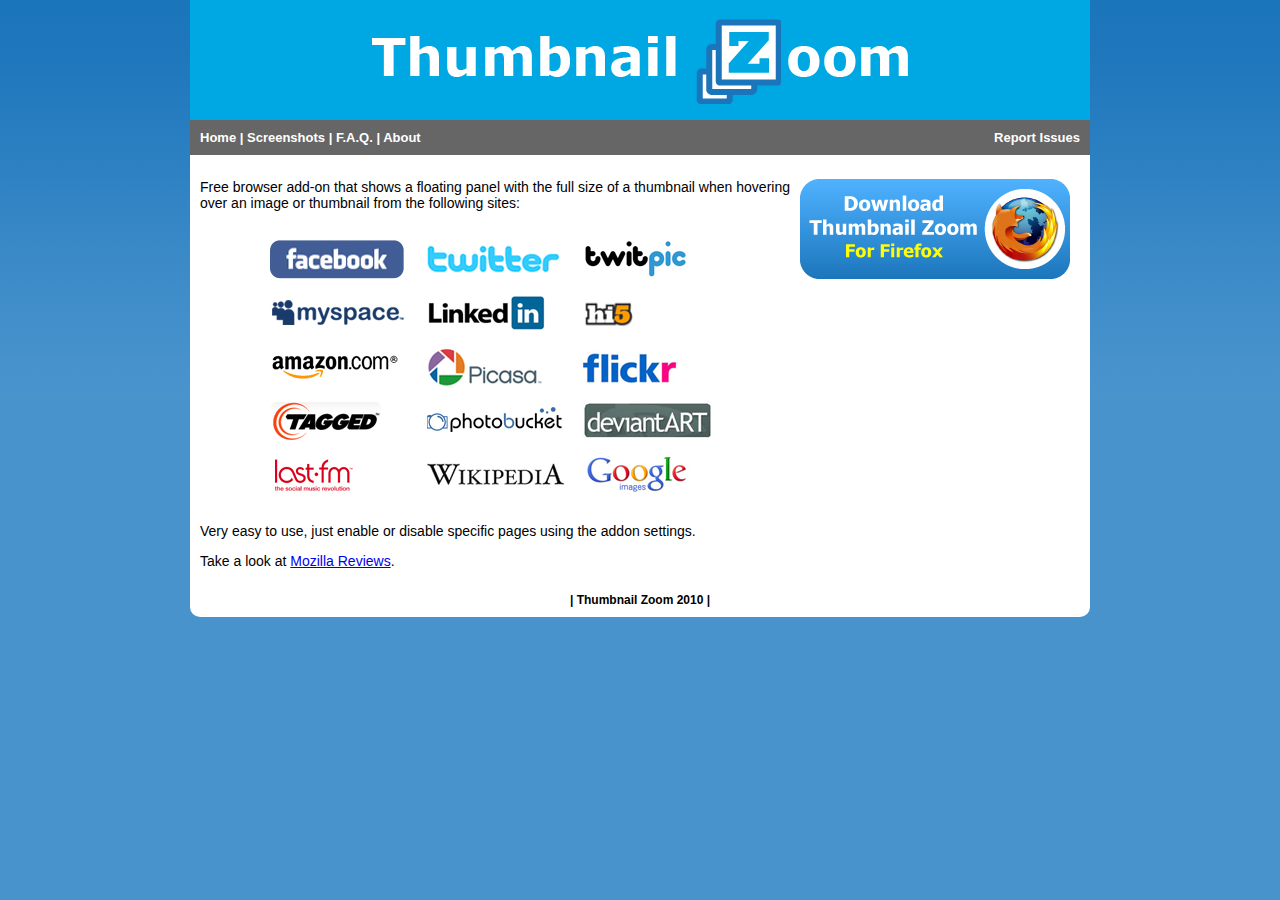
<file: index.html>
<!DOCTYPE html PUBLIC "-//W3C//DTD XHTML 1.0 Transitional//EN" "http://www.w3.org/TR/xhtml1/DTD/xhtml1-transitional.dtd">
<html xmlns="http://www.w3.org/1999/xhtml">
<head>
<meta http-equiv="Content-Type" content="text/html; charset=utf-8" />
<title>Thumbnail Zoom</title>
<link href="css/styles.css" rel="stylesheet" type="text/css" />
</head>

<body>
<div id="wrapper">
  <div id="banner">
    <a href="https://addons.mozilla.org/en-US/firefox/addons/contribute/222516" target="_blank">
      <img src="images/topbanner.png" alt="Contribute" border="0" />
    </a>
  </div>
  <div id="header"><img src="images/logo.gif" alt="logo" border="0" /></div>
  <div id="nav_bar">
    <a href="index.html">Home</a> |
    <a href="screenshots.html">Screenshots</a> |
    <a href="faq.html">F.A.Q.</a> |
    <a href="about.html">About</a>
	<div style="float:right">
      <a href="http://github.com/andrez47/thumbnail-zoom/issues" target="_blank">Report Issues</a>
    </div>
  </div>
  <div id="body">
    <div id="col_left">
      <p>Free browser add-on that shows a floating panel with the full size of a thumbnail when hovering over an image or thumbnail from the following sites:</p>
      <table border="0" cellspacing="14" cellpadding="0" width="400" align="center">
          <tr>
            <td><a href="http://www.facebook.com" target="_blank"><img src="images/facebook.jpg" alt="Facebook" border="0" /></a></td>
            <td><a href="http://twitter.com" target="_blank"><img src="images/twitter.jpg" alt="Twitter" border="0" /></a></td>
            <td><a href="http://twitpic.com" target="_blank"><img src="images/twitpic.jpg" alt="Twitpic" border="0" /></a></td>
          </tr>
          <tr>
            <td><a href="http://www.myspace.com" target="_blank"><img src="images/myspace.jpg" alt="MySpace" border="0" /></a></td>
            <td><a href="http://www.linkedin.com" target="_blank"><img src="images/linkedin.jpg" alt="LinkedIn" border="0" /></a></td>
            <td><a href="http://www.hi5.com" target="_blank"><img src="images/hi5.jpg" alt="Hi5" border="0" /></a></td>
          </tr>
          <tr>
            <td><a href="http://www.amazon.com" target="_blank"><img src="images/amazon.jpg" alt="Amazon" border="0" /></a></td>
            <td><a href="http://picasaweb.google.com/" target="_blank"><img src="images/picasa.jpg" alt="Picasa" border="0" /></a></td>
            <td><a href="http://www.flickr.com" target="_blank"><img src="images/flickr.jpg" alt="Flickr" border="0" /></a></td>
          </tr>
          <tr>
            <td><a href="http://www.tagged.com" target="_blank"><img src="images/tagged.jpg" alt="Tagged" border="0" /></a></td>
            <td><a href="http://photobucket.com/" target="_blank"><img src="images/photobucket.jpg" alt="PhotoBucket" border="0" /></a></td>
            <td><a href="http://www.deviantart.com/" target="_blank"><img src="images/deviantart.jpg" alt="deviantART" border="0" /></a></td>
          </tr>
          <tr>
            <td><a href="http://www.last.fm/" target="_blank"><img src="images/lastfm.jpg" alt="Last.fm" border="0" /></a></td>
            <td><a href="http://www.wikipedia.org/" target="_blank"><img src="images/wikipedia.jpg" alt="Wikipedia" border="0" /></a></td>
            <td><a href="http://www.google.com/imghp" target="_blank"><img src="images/google.jpg" alt="Google Images" border="0" /></a></td>
          </tr>
      </table>
      <p>Very easy to use, just enable or disable specific pages using the addon settings.</p>
      <p>Take a look at <a href="https://addons.mozilla.org/z/en-US/firefox/addon/222516/reviews/" target="_blank">Mozilla Reviews</a>.</p>
    </div>
    <div id="col_right">
  	  <p><a href="https://addons.mozilla.org/en-US/firefox/addon/222516/" target="_blank"><img src="images/downloadFx.jpg" alt="Firefox Download" border="0" /></a></p>
  	  <p></p>
    </div>
	<div id="footer">| Thumbnail Zoom 2010 |</div>
  </div>
</div>

</body>


</html>
</file>
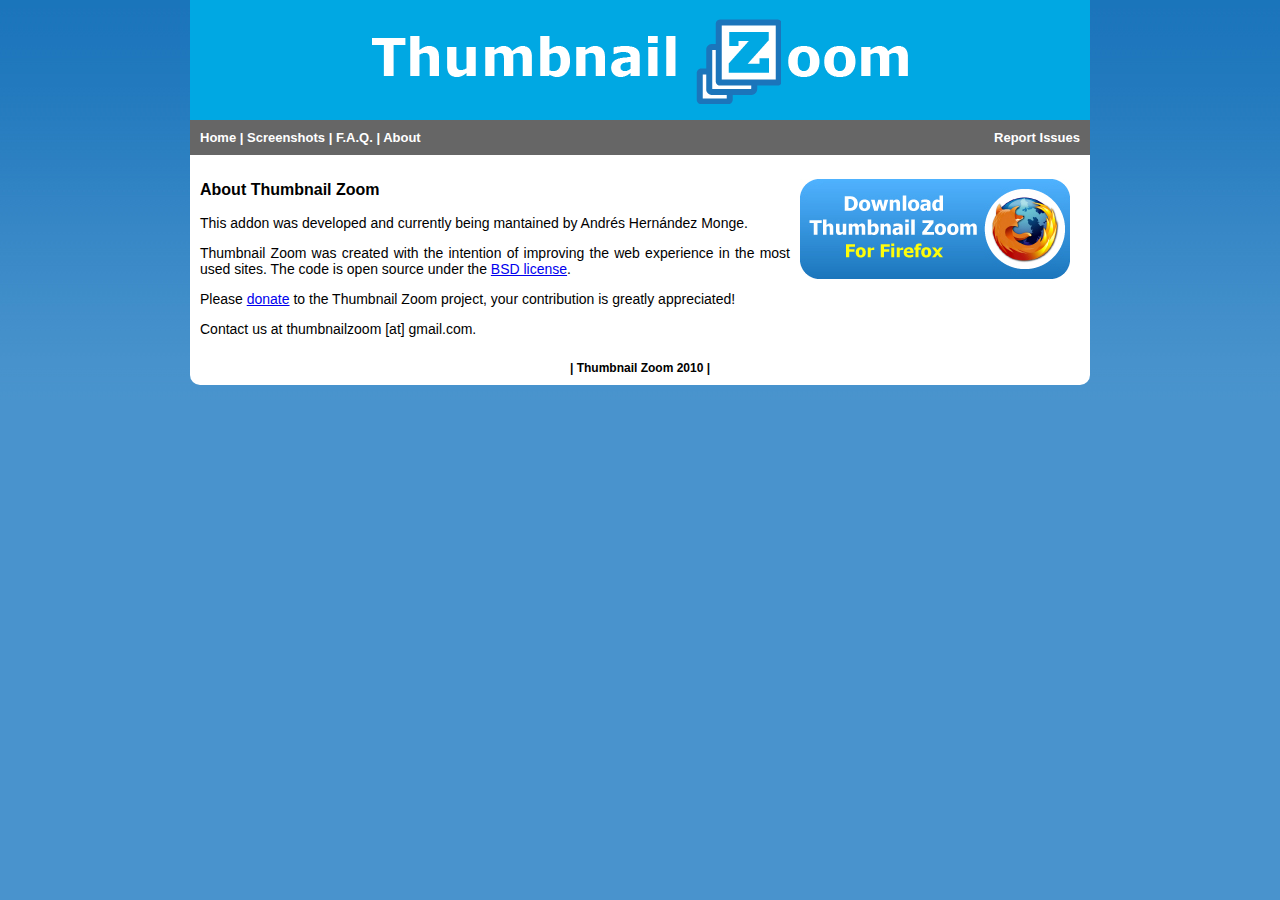
<file: about.html>
<!DOCTYPE html PUBLIC "-//W3C//DTD XHTML 1.0 Transitional//EN" "http://www.w3.org/TR/xhtml1/DTD/xhtml1-transitional.dtd">
<html xmlns="http://www.w3.org/1999/xhtml">
<head>
<meta http-equiv="Content-Type" content="text/html; charset=utf-8" />
<title>Thumbnail Zoom | About</title>
<link href="css/styles.css" rel="stylesheet" type="text/css" />
</head>

<body>
<div id="wrapper">
  <div id="banner">
    <a href="https://addons.mozilla.org/en-US/firefox/addons/contribute/222516" target="_blank">
      <img src="images/topbanner.png" alt="Contribute" border="0" />
    </a>
  </div>
  <div id="header"><img src="images/logo.gif" alt="logo" /></div>
  <div id="nav_bar">
    <a href="index.html">Home</a> |
    <a href="screenshots.html">Screenshots</a> |
    <a href="faq.html">F.A.Q.</a> |
    <a href="about.html">About</a> 
	<div style="float:right">
    <a href="http://github.com/andrez47/thumbnail-zoom/issues" target="_blank">Report Issues</a>
    </div>
  </div>
  <div id="body">
    <div id="col_left">
      <p class="section-title">About Thumbnail Zoom</p>
      <p>This addon was  developed and currently being mantained by Andr&eacute;s Hern&aacute;ndez Monge.      </p>
      <p>Thumbnail Zoom was created with the intention of improving the web experience in the most used sites. The code is open source under the <a href="http://www.opensource.org/licenses/bsd-license.php" target="_blank">BSD license</a>.</p>
<p>Please <a href="https://addons.mozilla.org/en-US/firefox/addons/contribute/222516" target="_blank">donate</a> to the Thumbnail Zoom project, your contribution is greatly appreciated!</p>
<p>Contact us at thumbnailzoom [at] gmail.com.</p>
    </div> 
    <div id="col_right">
  	  <p><a href="https://addons.mozilla.org/en-US/firefox/addon/222516/" target="_blank"><img src="images/downloadFx.jpg" alt="Firefox Download" border="0" /></a></p>
  	  <p>&nbsp;</p>
    </div>
	<div id="footer">| Thumbnail Zoom 2010 |</div>
  </div>
</div>

</body>


</html>
</file>
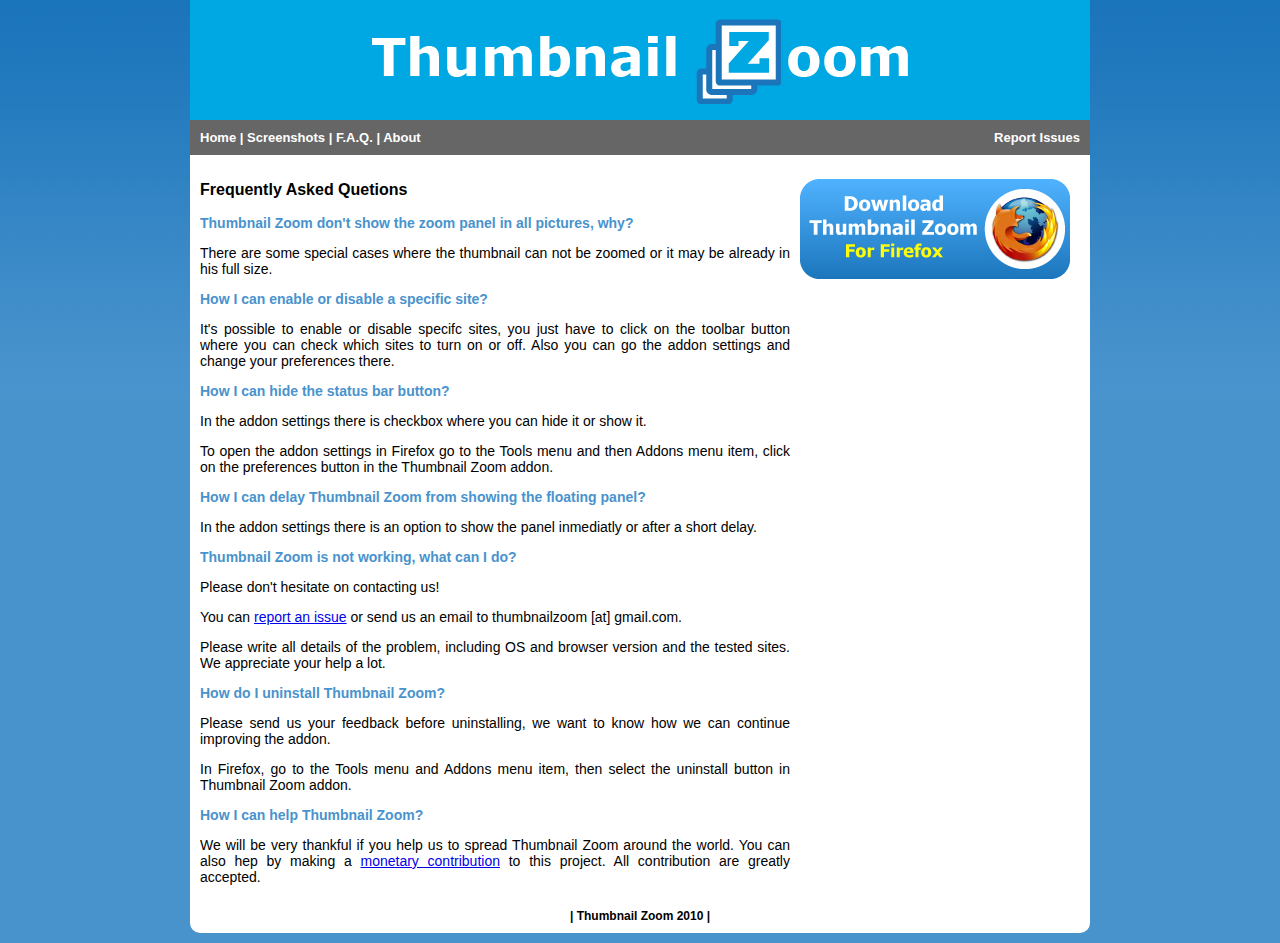
<file: faq.html>
<!DOCTYPE html PUBLIC "-//W3C//DTD XHTML 1.0 Transitional//EN" "http://www.w3.org/TR/xhtml1/DTD/xhtml1-transitional.dtd">
<html xmlns="http://www.w3.org/1999/xhtml">
<head>
<meta http-equiv="Content-Type" content="text/html; charset=utf-8" />
<title>Thumbnail Zoom | F.A.Q.</title>
<link href="css/styles.css" rel="stylesheet" type="text/css" />
</head>

<body>
<div id="wrapper">
  <div id="banner">
    <a href="https://addons.mozilla.org/en-US/firefox/addons/contribute/222516" target="_blank">
      <img src="images/topbanner.png" alt="Contribute" border="0" />
    </a>
  </div>
  <div id="header"><img src="images/logo.gif" alt="logo" /></div>
  <div id="nav_bar">
    <a href="index.html">Home</a> |
    <a href="screenshots.html">Screenshots</a> |
    <a href="faq.html">F.A.Q.</a> |
    <a href="about.html">About</a> 
	<div style="float:right">
    <a href="http://github.com/andrez47/thumbnail-zoom/issues" target="_blank">Report Issues</a>
    </div>
  </div>
  <div id="body">
    <div id="col_left">
      <p class="section-title">Frequently Asked Quetions</p>
      <p class="question">Thumbnail Zoom don't show the zoom panel in all pictures, why?</p>
      <p>There are some special cases where the thumbnail can not be zoomed or it may be already in his full size. </p>
      <p class="question">How I can enable or disable a specific site?</p>
      <p>It's possible to enable or disable specifc sites, you just have to click on  the toolbar button where you can check which sites to turn on or off. Also you can go the addon settings and change your preferences there. </p>
      <p class="question">How I can  hide the status bar button?</p>
      <p>In the addon settings there is checkbox where you can hide it or show it.</p>
      <p> To open the addon settings in Firefox go to the Tools menu and then Addons menu item, click on the preferences button in the Thumbnail Zoom addon.</p>
      <p class="question">How I can delay Thumbnail Zoom from showing the floating panel?</p>
      <p>In the addon settings there is an option to show the panel inmediatly or after a short delay.</p>
      <p class="question">Thumbnail Zoom is not working, what can I do?</p>
      <p>Please don't hesitate on contacting us!</p>
      <p> You can <a href="http://github.com/andrez47/thumbnail-zoom/issues" target="_blank">report an issue</a> or send us an email to thumbnailzoom [at] gmail.com. </p>
      <p>Please write all details of the problem, including OS and browser version and the tested sites. We appreciate your help a lot.      </p>
      <p class="question">How do I uninstall Thumbnail Zoom?</p>
      <p>Please send us your feedback before uninstalling, we want to know how we can continue improving the addon. </p>
      <p>In Firefox, go to the Tools menu and Addons menu item, then select the uninstall button in Thumbnail Zoom addon. </p>
      <p class="question">How I can help Thumbnail Zoom?</p>
      <p>We will be very thankful if you help us to spread Thumbnail Zoom around the world. You can also hep by making a <a href="https://addons.mozilla.org/en-US/firefox/addons/contribute/222516" target="_blank">monetary contribution</a> to this project. All contribution are greatly accepted. </p>
    </div> 
    <div id="col_right">
  	  <p><a href="https://addons.mozilla.org/en-US/firefox/addon/222516/" target="_blank"><img src="images/downloadFx.jpg" alt="Firefox Download" border="0" /></a></p>
  	  <p>&nbsp;</p>
    </div>
	<div id="footer">| Thumbnail Zoom 2010 |</div>
  </div>
</div>

</body>


</html>
</file>
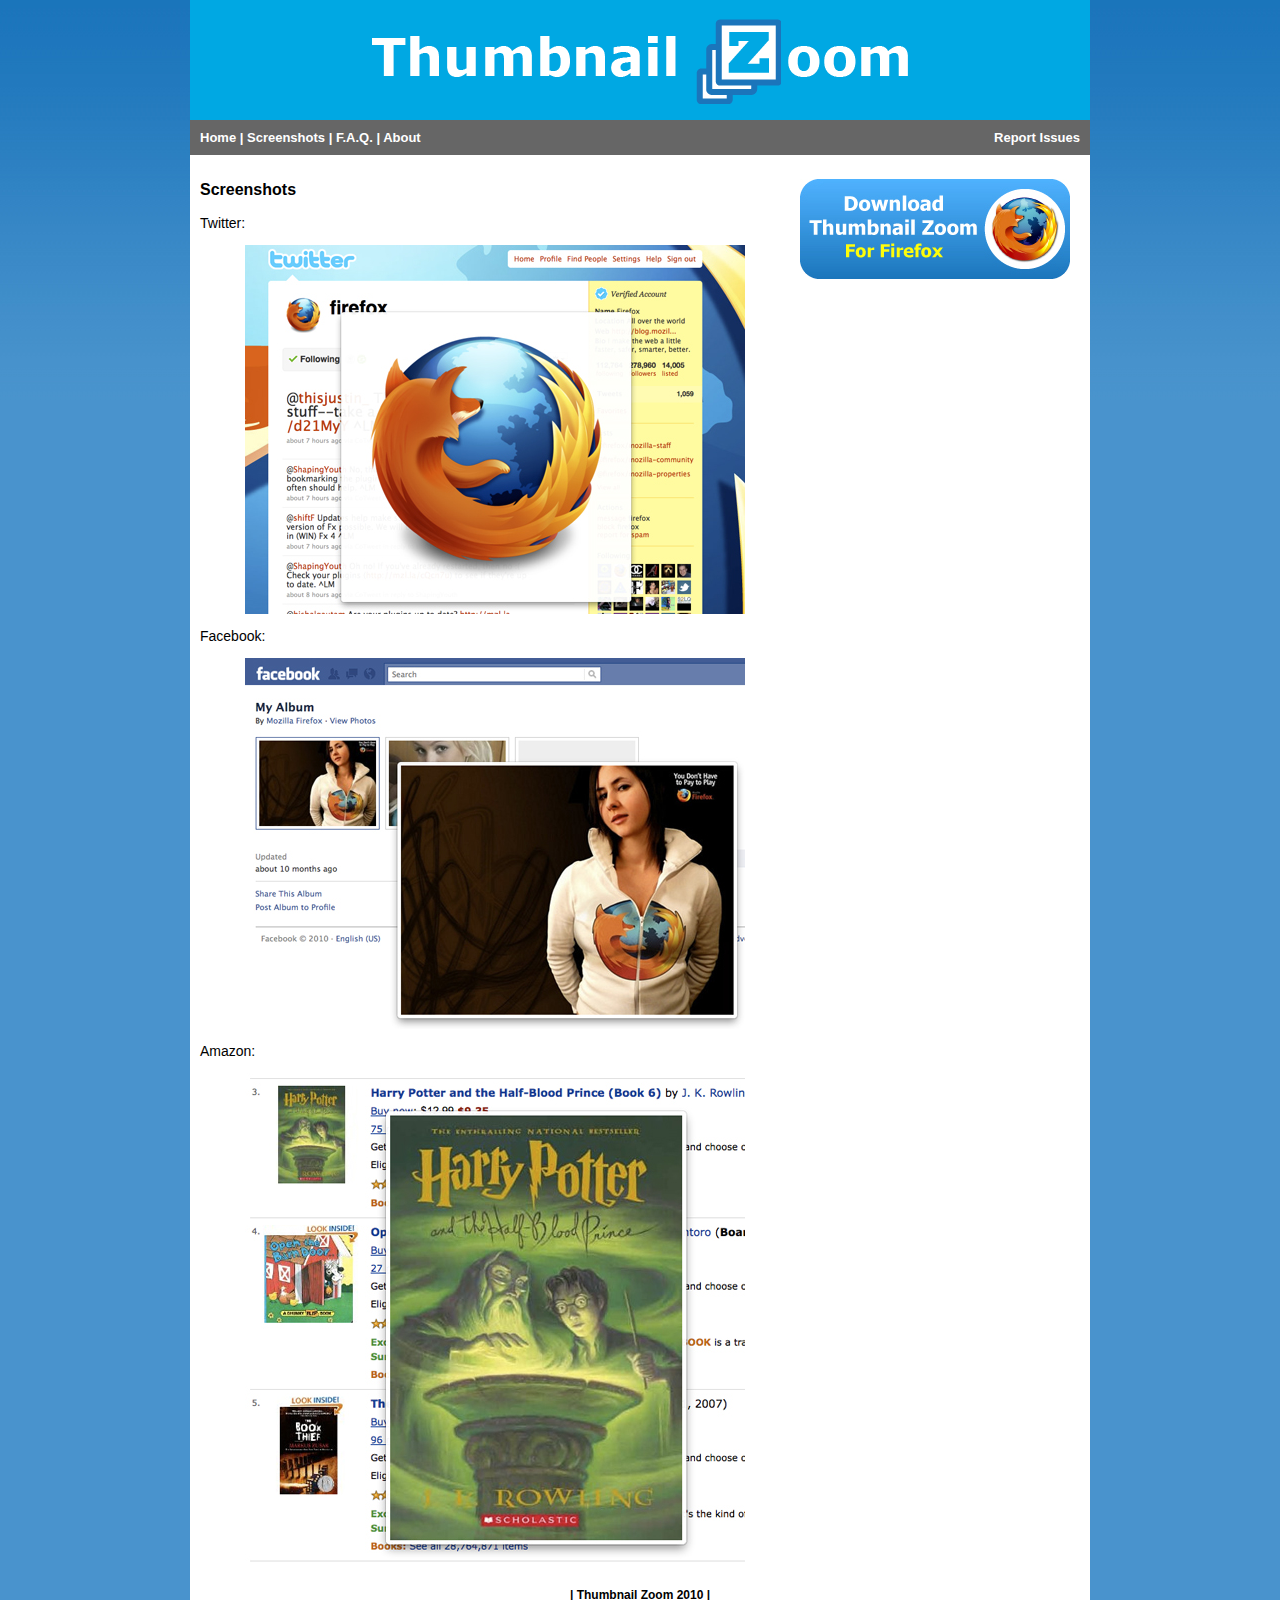
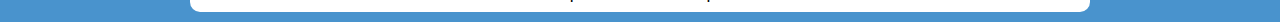
<file: screenshots.html>
<!DOCTYPE html PUBLIC "-//W3C//DTD XHTML 1.0 Transitional//EN" "http://www.w3.org/TR/xhtml1/DTD/xhtml1-transitional.dtd">
<html xmlns="http://www.w3.org/1999/xhtml">
<head>
<meta http-equiv="Content-Type" content="text/html; charset=utf-8" />
<title>Thumbnail Zoom | Screenshots</title>
<link href="css/styles.css" rel="stylesheet" type="text/css" />
</head>

<body>
<div id="wrapper">
  <div id="banner">
    <a href="https://addons.mozilla.org/en-US/firefox/addons/contribute/222516" target="_blank">
      <img src="images/topbanner.png" alt="Contribute" border="0" />
    </a>
  </div>
  <div id="header"><img src="images/logo.gif" alt="logo" /></div>
  <div id="nav_bar">
    <a href="index.html">Home</a> |
    <a href="screenshots.html">Screenshots</a> |
    <a href="faq.html">F.A.Q.</a> |
    <a href="about.html">About</a> 
	<div style="float:right">
    <a href="http://github.com/andrez47/thumbnail-zoom/issues" target="_blank">Report Issues</a>
    </div>
  </div>
  <div id="body">
    <div id="col_left">
      <p class="section-title">Screenshots</p>
      <p>Twitter<a href="https://addons.mozilla.org/z/en-US/firefox/addon/222516/reviews/" target="_blank"></a>:</p>
      <p class="screenshot"><img src="images/screenshotTW.jpg" alt="Twitter Screenshot" border="0"  /></p>
      <p>Facebook:</p>
      <p class="screenshot"><img src="images/screenshotFB.jpg" alt="Facebook Screenshot" border="0" /></p>
      <p>Amazon:</p>
      <p class="screenshot"><img src="images/screenshotAM.jpg" alt="Amazon Screenshot" border="0" /></p>
    </div> 
    <div id="col_right">
  	  <p><a href="https://addons.mozilla.org/en-US/firefox/addon/222516/" target="_blank"><img src="images/downloadFx.jpg" alt="Firefox Download" border="0" /></a></p>
  	  <p>&nbsp;</p>
    </div>
	<div id="footer">| Thumbnail Zoom 2010 |</div>
  </div>
</div>

</body>


</html>
</file>
<file: css/styles.css>
@charset "utf-8";
body {
	margin: 0px;
	padding: 0px;
	background-color:#4993cd;
	background-image: url(../images/bg.jpg);
	background-repeat: repeat-x;
	background-position: left top;
}

#wrapper {
	background-color: #FFF;
	width: 900px;
	-moz-border-radius : 0px 0px 10px 10px;
	margin-left: auto;
    margin-right: auto;
	border-radius: 10px;  
	-ms-border-radius: 10px;  
	-moz-border-radius: 10px;  
	-webkit-border-radius: 10px;  
	-khtml-border-radius: 10px;  
	margin-bottom: 10px;
}

#header {
	background-color:#00A8E3;
	text-align: center;
}

#nav_bar {
	background-color:#666666;
    padding: 10px;	
	color:#FFFFFF;
	font-family: Verdana, Arial, Helvetica, sans-serif;
	font-weight: bold;
	font-size: 13px;
}

#nav_bar a {
	color: #FFFFFF;
	text-decoration: none;
}
#nav_bar a:active,
#nav_bar a:hover {
	color: #00A8E3;  
}


#body {
	padding: 10px;
	text-align:justify;
	font-family: Verdana, Arial, Helvetica, sans-serif;
	font-size: 14px;
}

#col_left { 
    float: left;
	width:590px;
	padding-right:10px;
}

#col_right {
	float: right;
	width: 280px;
}


#footer {
	clear:both;
	text-align:center;
	font-family: Verdana, Arial, Helvetica, sans-serif;
	font-size: 12px;
	font-weight: bold;
	color: #000;	
	padding-top: 10px;
}

p.screenshot {
    text-align: center;
}

.section-title {
	font-size: 16px;
	font-weight: bold;
}

.question {
	font-weight:bold;
	color: #4993cd;
}

#banner {
	position: absolute;
	top:0;
	right:0;
	display:block;
	text-decoration:none;
	display: none;
}
</file>
